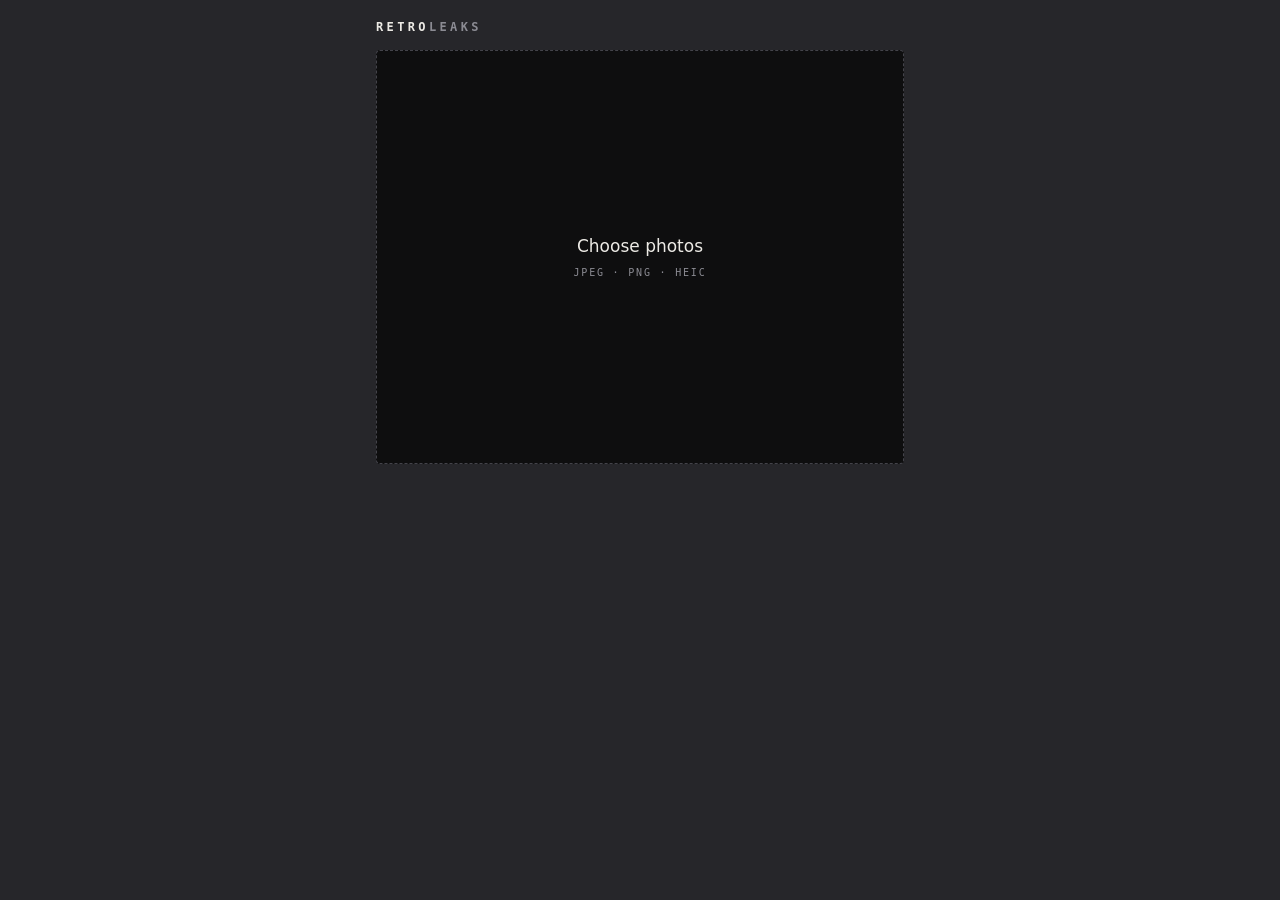
<file: index.html>
<!DOCTYPE html>
<html lang="en">
<head>
<meta charset="utf-8">
<title>RetroLeaks</title>
<meta name="viewport" content="width=device-width, initial-scale=1, viewport-fit=cover, user-scalable=no">
<meta name="description" content="Batch light leak tool for analogue film looks. Everything runs on your device.">
<meta name="theme-color" content="#26262a">
<meta name="mobile-web-app-capable" content="yes">
<meta name="apple-mobile-web-app-capable" content="yes">
<meta name="apple-mobile-web-app-status-bar-style" content="black-translucent">
<meta name="apple-mobile-web-app-title" content="RetroLeaks">
<link rel="manifest" href="manifest.webmanifest">
<link rel="apple-touch-icon" href="icons/apple-touch-icon.png">
<link rel="icon" href="icons/icon-192.png">
<link rel="stylesheet" href="styles.css">
</head>
<body>

<header class="bar">
  <div class="mark">Retro<span>leaks</span></div>
  <div class="load" id="load" hidden>
    <span class="load-num" id="loadNum">0</span>
    <span class="load-unit" id="loadUnit">photos</span>
  </div>
</header>

<p class="alert" id="alert" hidden></p>

<div class="stage" id="stage">

  <label class="empty" for="picker" id="empty">
    <span class="empty-title">Choose photos</span>
    <span class="empty-sub">JPEG · PNG · HEIC</span>
  </label>

  <div class="hero" id="hero" hidden>
    <img id="heroImg" alt="Preview of the first photo with the current leak"
         src="[data-uri]">
    <div class="hero-busy" id="heroBusy" hidden></div>
    <span class="stamp" id="stamp" hidden>Original</span>
    <span class="hero-hint" id="heroHint">Hold to compare</span>
  </div>

  <div class="sheet-wrap" id="sheetWrap" hidden>
    <div class="sheet" id="sheet"></div>
  </div>

</div>

<input type="file" id="picker"
       accept="image/jpeg,image/png,image/webp,image/gif,image/bmp,image/heic,image/heif"
       multiple>

<main id="controls" hidden>

  <section class="block">
    <div class="block-head">
      <h2 class="label">Leak</h2>
      <span class="value" id="leakName">Random</span>
    </div>
    <div class="strip" id="strip" role="listbox" aria-label="Light leak"></div>
  </section>

  <section class="block">
    <div class="block-head">
      <h2 class="label" id="intensityLabel">Intensity</h2>
      <span class="value" id="intensityValue">85</span>
    </div>
    <input type="range" id="intensity" min="10" max="100" step="5" value="85"
           aria-labelledby="intensityLabel">
  </section>

  <section class="block">
    <div class="block-head">
      <h2 class="label">Orientation</h2>
    </div>
    <div class="seg" id="orientSeg" role="radiogroup" aria-label="Orientation">
      <button type="button" class="seg-btn is-on" data-orient="random" role="radio" aria-checked="true">Random</button>
      <button type="button" class="seg-btn" data-orient="fixed" role="radio" aria-checked="false">As shot</button>
    </div>
  </section>

  <section class="block" id="coverageBlock" hidden>
    <div class="block-head">
      <h2 class="label" id="coverageLabel">Coverage</h2>
      <span class="value" id="coverageValue">100</span>
    </div>
    <input type="range" id="coverage" min="0" max="100" step="5" value="100"
           aria-labelledby="coverageLabel">
    <p class="note" id="coverageNote">Every photo gets a leak.</p>
  </section>

  <details class="more">
    <summary>Advanced</summary>

    <div class="block-head">
      <h2 class="label" id="sizeLabel">Longest edge</h2>
      <span class="value" id="sizeValue">Auto</span>
    </div>
    <input type="range" id="size" min="0" max="4" step="1" value="0" aria-labelledby="sizeLabel">
    <p class="note">Auto keeps as much detail as your browser can handle. Lower it only if
      large photos come out blank.</p>

    <button type="button" class="link" id="resetBtn">Reset settings</button>
  </details>

  <p class="colophon">
    <span id="leakTotal">46</span> leaks · screen blend · nothing leaves your device
  </p>

</main>

<div class="dock" id="dock" hidden>
  <div class="dock-progress" id="dockProgress" hidden>
    <div class="dock-track"><div class="dock-fill" id="dockFill"></div></div>
    <span class="dock-status" id="dockStatus"></span>
  </div>
  <div class="dock-row">
    <button type="button" class="minor" id="backBtn" hidden>Back</button>
    <button type="button" class="major" id="actionBtn">Apply</button>
  </div>
</div>

<script src="app.js"></script>
</body>
</html>
</file>
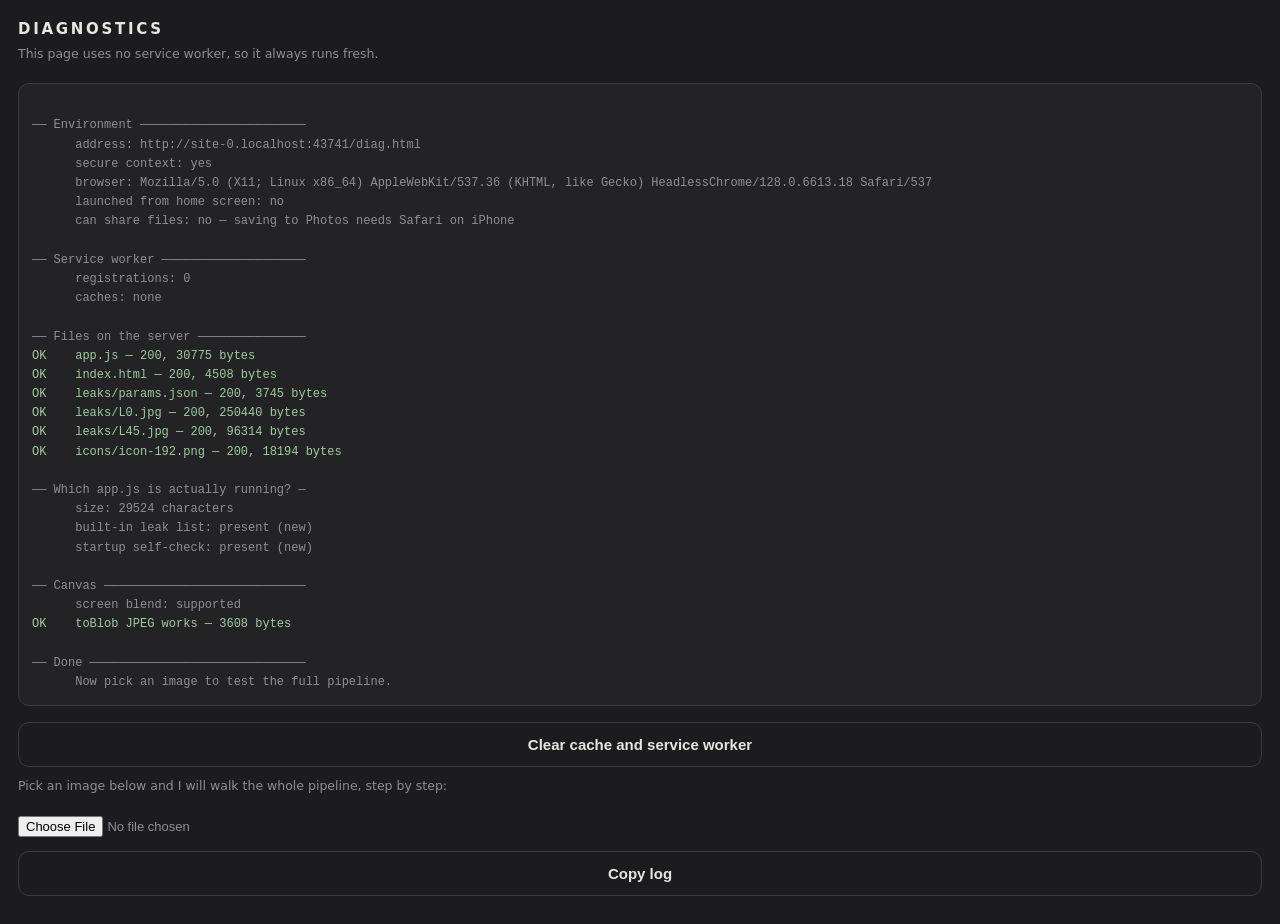
<file: diag.html>
<!DOCTYPE html>
<html lang="en">
<head>
<meta charset="utf-8">
<title>RetroLeaks — diagnostics</title>
<meta name="viewport" content="width=device-width, initial-scale=1, viewport-fit=cover">
<style>
  body {
    margin: 0; padding: 18px;
    background: #1c1c1e; color: #e8e6e1;
    font: 14px/1.5 -apple-system, BlinkMacSystemFont, system-ui, sans-serif;
  }
  h1 { font-size: 15px; letter-spacing: .18em; text-transform: uppercase; margin: 0 0 4px; }
  .sub { color: #8e8e95; font-size: 12.5px; margin: 0 0 20px; }
  button {
    display: block; width: 100%; padding: 13px; margin: 0 0 10px;
    border: none; border-radius: 11px; background: #e8e6e1; color: #1a1a1c;
    font-size: 15px; font-weight: 600; cursor: pointer;
  }
  button.alt { background: transparent; border: 1px solid #3a3a40; color: #e8e6e1; }
  input[type=file] { margin: 0 0 14px; color: #8e8e95; font-size: 13px; }
  pre {
    background: #232326; border: 1px solid #3a3a40; border-radius: 11px;
    padding: 13px; font: 12px/1.6 ui-monospace, SFMono-Regular, Menlo, monospace;
    white-space: pre-wrap; word-break: break-word; margin: 0 0 16px;
  }
  .ok { color: #9ecb9e; } .bad { color: #e8a87c; } .note { color: #8e8e95; }
  img#out { max-width: 100%; border-radius: 9px; display: none; margin-bottom: 16px; }
</style>
</head>
<body>

<h1>Diagnostics</h1>
<p class="sub">This page uses no service worker, so it always runs fresh.</p>

<pre id="log">Starting…</pre>

<button id="clearBtn" class="alt">Clear cache and service worker</button>

<p class="sub">Pick an image below and I will walk the whole pipeline, step by step:</p>
<input type="file" id="file" accept="image/*">
<img id="out" alt="Test result">

<button id="copyBtn" class="alt">Copy log</button>

<script>
const logEl = document.getElementById('log');
let lines = [];

function say(text, cls) {
  lines.push(text);
  const span = cls ? `<span class="${cls}">${text}</span>` : text;
  logEl.innerHTML = lines.map((l, i) => (i === lines.length - 1 ? span : l)).join('\n');
  logEl.innerHTML = lines.join('\n');
}
function ok(t)   { lines.push('OK    ' + t); render(); }
function bad(t)  { lines.push('FAIL  ' + t); render(); }
function info(t) { lines.push('      ' + t); render(); }
function head(t) { lines.push('', '── ' + t + ' ' + '─'.repeat(Math.max(0, 34 - t.length))); render(); }

function render() {
  logEl.innerHTML = lines.map((l) => {
    if (l.startsWith('OK')) return '<span class="ok">' + l + '</span>';
    if (l.startsWith('FAIL')) return '<span class="bad">' + l + '</span>';
    if (l.startsWith('──')) return '<span class="note">' + l + '</span>';
    return '<span class="note">' + l + '</span>';
  }).join('\n');
}

/* ── 1. Environment ───────────────────────────────── */
async function checkEnvironment() {
  head('Environment');
  info('address: ' + location.href);
  info('secure context: ' + (window.isSecureContext ? 'yes' : 'NO'));
  info('browser: ' + navigator.userAgent.slice(0, 110));
  info('launched from home screen: ' + (navigator.standalone || matchMedia('(display-mode: standalone)').matches ? 'yes' : 'no'));

  const canShareFiles = (() => {
    try {
      const probe = new File([new Blob(['x'])], 'a.jpg', { type: 'image/jpeg' });
      return Boolean(navigator.canShare && navigator.canShare({ files: [probe] }));
    } catch (e) { return false; }
  })();
  info('can share files: ' + (canShareFiles ? 'yes' : 'no — saving to Photos needs Safari on iPhone'));
}

/* ── 2. Service worker and cache ───────────── */
async function checkServiceWorker() {
  head('Service worker');
  if (!('serviceWorker' in navigator)) { info('not supported'); return; }

  const regs = await navigator.serviceWorker.getRegistrations();
  info('registrations: ' + regs.length);
  regs.forEach((r) => info('  scope: ' + r.scope));

  const names = await caches.keys();
  info('caches: ' + (names.length ? names.join(', ') : 'none'));

  for (const name of names) {
    const cache = await caches.open(name);
    const keys = await cache.keys();
    info('  ' + name + ': ' + keys.length + ' entries');
    const hasLeak = keys.some((k) => k.url.includes('/leaks/L'));
    if (name.includes('v1')) {
      bad('  An OLD (v1) cache is live and will serve stale code. Clear it with the button.');
    }
    info('  leak image in cache: ' + (hasLeak ? 'yes' : 'no'));
  }
}

/* ── 3. File availability ─────────────────────── */
async function checkFiles() {
  head('Files on the server');
  const targets = ['app.js', 'index.html', 'leaks/params.json', 'leaks/L0.jpg', 'leaks/L45.jpg', 'icons/icon-192.png'];

  for (const path of targets) {
    try {
      // cache: 'reload' bypasses the HTTP cache, though not the service worker
      const response = await fetch(path, { cache: 'reload' });
      const size = (await response.blob()).size;
      if (response.ok) ok(path + ' — ' + response.status + ', ' + size + ' bytes');
      else bad(path + ' — ' + response.status);
    } catch (error) {
      bad(path + ' — ' + error.message);
    }
  }

  head('Which app.js is actually running?');
  try {
    const text = await (await fetch('app.js', { cache: 'reload' })).text();
    info('size: ' + text.length + ' characters');
    info('built-in leak list: ' + (text.includes('BUILTIN_LEAKS') ? 'present (new)' : 'missing (OLD)'));
    info('startup self-check: ' + (text.includes('Startup check') ? 'present (new)' : 'missing (OLD)'));
  } catch (error) {
    bad('app.js unreadable: ' + error.message);
  }
}

/* ── 4. Canvas capability ───────────────────────── */
async function checkCanvas() {
  head('Canvas');
  try {
    const canvas = document.createElement('canvas');
    canvas.width = 800; canvas.height = 600;
    const ctx = canvas.getContext('2d');
    if (!ctx) { bad('no 2d context'); return; }

    ctx.fillStyle = '#404040'; ctx.fillRect(0, 0, 800, 600);
    ctx.globalCompositeOperation = 'screen';
    const supported = ctx.globalCompositeOperation === 'screen';
    ctx.globalCompositeOperation = 'source-over';
    info('screen blend: ' + (supported ? 'supported' : 'NOT supported'));

    const blob = await new Promise((res) => canvas.toBlob(res, 'image/jpeg', 0.9));
    if (blob && blob.size > 0) ok('toBlob JPEG works — ' + blob.size + ' bytes');
    else bad('toBlob returned null or empty');
  } catch (error) {
    bad('canvas error: ' + error.message);
  }
}

/* ── 5. Full pipeline with a real image ───────── */
document.getElementById('file').addEventListener('change', async (event) => {
  const file = event.target.files && event.target.files[0];
  if (!file) return;

  head('Full pipeline');
  info('file: ' + file.name);
  info('type: ' + (file.type || '(empty)') + ', size: ' + (file.size / 1e6).toFixed(2) + ' MB');

  let url = null;
  try {
    url = URL.createObjectURL(file);
    const img = new Image();
    img.src = url;

    try {
      await img.decode();
      ok('decoded');
    } catch (error) {
      bad('img.decode() failed: ' + error.name + ' — ' + error.message);
      info('  trying the onload event instead…');
      await new Promise((res, rej) => { img.onload = res; img.onerror = () => rej(new Error('onerror')); });
      ok('  onload did fire');
    }

    info('size: ' + img.naturalWidth + ' × ' + img.naturalHeight + ' px');
    if (!img.naturalWidth) { bad('image width is 0 — this is where processing stops'); return; }

    const scale = Math.min(1, 1600 / Math.max(img.naturalWidth, img.naturalHeight));
    const w = Math.round(img.naturalWidth * scale);
    const h = Math.round(img.naturalHeight * scale);

    const canvas = document.createElement('canvas');
    canvas.width = w; canvas.height = h;
    canvas.getContext('2d').drawImage(img, 0, 0, w, h);
    ok('photo drawn to canvas — ' + w + ' × ' + h);

    const leak = new Image();
    leak.src = 'leaks/L0.jpg';
    try {
      await leak.decode();
      ok('leak loaded — ' + leak.naturalWidth + ' × ' + leak.naturalHeight);
    } catch (error) {
      bad('leaks/L0.jpg will not load: ' + error.message);
      return;
    }

    const layer = document.createElement('canvas');
    layer.width = w; layer.height = h;
    const lx = layer.getContext('2d');
    lx.fillStyle = '#000'; lx.fillRect(0, 0, w, h);
    lx.drawImage(leak, 0, 0, w, h);
    lx.globalCompositeOperation = 'multiply';
    lx.fillStyle = 'rgb(217,217,217)';
    lx.fillRect(0, 0, w, h);
    lx.globalCompositeOperation = 'source-over';

    const ctx = canvas.getContext('2d');
    ctx.globalCompositeOperation = 'screen';
    ctx.drawImage(layer, 0, 0);
    ctx.globalCompositeOperation = 'source-over';
    ok('leak blended on');

    const blob = await new Promise((res, rej) => {
      try { canvas.toBlob((b) => (b ? res(b) : rej(new Error('null blob'))), 'image/jpeg', 0.92); }
      catch (e) { rej(e); }
    });
    ok('JPEG encoded — ' + (blob.size / 1e6).toFixed(2) + ' MB');

    const outURL = URL.createObjectURL(blob);
    const out = document.getElementById('out');
    out.onload = () => ok('result displayed — the whole pipeline works');
    out.onerror = () => bad('the finished JPEG will not display');
    out.src = outURL;
    out.style.display = 'block';

  } catch (error) {
    bad('stopped: ' + error.name + ' — ' + error.message);
  } finally {
    if (url) URL.revokeObjectURL(url);
  }
});

/* ── Buttons ─────────────────────────────────────── */
document.getElementById('clearBtn').addEventListener('click', async () => {
  try {
    if ('serviceWorker' in navigator) {
      const regs = await navigator.serviceWorker.getRegistrations();
      for (const r of regs) await r.unregister();
    }
    for (const name of await caches.keys()) await caches.delete(name);
    alert('Cleared. Now reopen the main page.');
  } catch (error) {
    alert('Failed: ' + error.message);
  }
});

document.getElementById('copyBtn').addEventListener('click', async () => {
  try { await navigator.clipboard.writeText(lines.join('\n')); alert('Log copied.'); }
  catch (e) { alert('Select the log and copy it manually.'); }
});

(async function run() {
  lines = [];
  await checkEnvironment();
  await checkServiceWorker();
  await checkFiles();
  await checkCanvas();
  head('Done');
  info('Now pick an image to test the full pipeline.');
})();
</script>
</body>
</html>
</file>
<file: styles.css>
/* ===========================================================
   RetroLeaks
   Two greys, deliberately: film-gate black behind photographs
   (you cannot judge an image against a light surround), and a
   graphite "equipment" grey for the chrome around it. The only
   colour in the interface comes out of the leaks themselves.
   =========================================================== */

:root {
  --stock:  #0e0e0f;   /* film gate — only ever behind an image */
  --body:   #26262a;   /* graphite chrome */
  --plate:  #2f2f34;   /* raised controls */
  --etch:   #43434a;   /* engraved hairlines */
  --ink:    #eceae5;   /* warm off-white */
  --ghost:  #8b8b93;   /* secondary text */

  --sans: -apple-system, BlinkMacSystemFont, "Segoe UI", system-ui, sans-serif;
  --mono: ui-monospace, SFMono-Regular, "SF Mono", Menlo, Consolas, monospace;

  --gutter: 16px;
  --dock-h: 84px;
}

* { box-sizing: border-box; }

/* A class rule with a display value outranks the browser's own
   [hidden] { display: none }, because author styles beat the UA sheet.
   Without this, .hero and .empty stay visible while carrying the
   hidden attribute. Applies to every element, present and future. */
[hidden] { display: none !important; }

html { background: var(--body); }

body {
  margin: 0;
  background: var(--body);
  color: var(--ink);
  font-family: var(--sans);
  font-size: 15px;
  line-height: 1.5;
  -webkit-text-size-adjust: 100%;
  -webkit-tap-highlight-color: transparent;
  overscroll-behavior-y: contain;
  padding-bottom: calc(var(--dock-h) + env(safe-area-inset-bottom));
}

/* ── Top bar ─────────────────────────────────────────────── */

.bar {
  display: flex;
  align-items: baseline;
  justify-content: space-between;
  gap: 16px;
  padding: calc(env(safe-area-inset-top) + 18px) var(--gutter) 14px;
  max-width: 560px;
  margin: 0 auto;
}

.mark {
  font-family: var(--mono);
  font-size: 12px;
  font-weight: 600;
  letter-spacing: 0.28em;
  text-transform: uppercase;
}
.mark span { color: var(--ghost); }

.load { display: flex; align-items: baseline; gap: 6px; }
.load-num {
  font-family: var(--mono);
  font-size: 22px;
  font-weight: 300;
  font-variant-numeric: tabular-nums;
  line-height: 1;
}
.load-unit {
  font-family: var(--mono);
  font-size: 9.5px;
  letter-spacing: 0.18em;
  text-transform: uppercase;
  color: var(--ghost);
}

/* ── Alert ───────────────────────────────────────────────── */

.alert {
  max-width: 560px;
  margin: 0 auto 14px;
  padding: 11px 13px;
  border: 1px solid rgba(198, 133, 74, 0.42);
  border-left-width: 3px;
  border-radius: 3px;
  background: rgba(198, 133, 74, 0.10);
  color: #ecc9a2;
  font-size: 13px;
  line-height: 1.5;
}
.alert:not([hidden]) + .stage { margin-top: 0; }

/* ── Stage ───────────────────────────────────────────────── */

.stage {
  max-width: 560px;
  margin: 0 auto;
  padding: 0 var(--gutter);
}

.empty {
  display: flex;
  flex-direction: column;
  align-items: center;
  justify-content: center;
  gap: 5px;
  min-height: 46vh;
  border: 1px dashed var(--etch);
  border-radius: 4px;
  background: var(--stock);
  cursor: pointer;
  user-select: none;
  transition: border-color 0.2s ease;
}
.empty:active { border-color: var(--ghost); }
.empty-title { font-size: 17px; font-weight: 500; }
.empty-sub {
  font-family: var(--mono);
  font-size: 10px;
  letter-spacing: 0.18em;
  text-transform: uppercase;
  color: var(--ghost);
}

#picker { position: fixed; left: -9999px; width: 1px; height: 1px; opacity: 0; }

/* ── Hero preview ────────────────────────────────────────── */

.hero {
  position: relative;
  border-radius: 4px;
  overflow: hidden;
  background: var(--stock);
  min-height: 46vh;
  display: flex;
  align-items: center;
  justify-content: center;
  user-select: none;
  -webkit-user-select: none;
  -webkit-touch-callout: none;
}
.hero img {
  display: block;
  width: 100%;
  height: auto;
  max-height: 62vh;
  object-fit: contain;
  pointer-events: none;
}

.hero-busy { position: absolute; inset: 0; background: rgba(14, 14, 15, 0.5); overflow: hidden; }
.hero-busy::after {
  content: "";
  position: absolute;
  top: 0; bottom: 0;
  width: 30%;
  background: linear-gradient(90deg, transparent, rgba(255, 178, 112, 0.14), transparent);
  animation: sweep 1.1s ease-in-out infinite;
}
@keyframes sweep { from { left: -30%; } to { left: 100%; } }

/* Contact-print annotation, stamped on while comparing. */
.stamp {
  position: absolute;
  top: 10px; left: 10px;
  padding: 4px 8px;
  border: 1px solid rgba(236, 234, 229, 0.5);
  border-radius: 2px;
  font-family: var(--mono);
  font-size: 9.5px;
  letter-spacing: 0.2em;
  text-transform: uppercase;
  color: var(--ink);
  background: rgba(14, 14, 15, 0.62);
}

.hero-hint {
  position: absolute;
  bottom: 10px;
  left: 50%;
  transform: translateX(-50%);
  font-family: var(--mono);
  font-size: 9.5px;
  letter-spacing: 0.16em;
  text-transform: uppercase;
  color: rgba(236, 234, 229, 0.55);
  text-shadow: 0 1px 4px rgba(0, 0, 0, 0.85);
  transition: opacity 0.25s ease;
}
.hero.is-comparing .hero-hint { opacity: 0; }

/* ── Controls ────────────────────────────────────────────── */

#controls {
  max-width: 560px;
  margin: 0 auto;
  padding: 22px var(--gutter) 0;
}

.block { margin-bottom: 24px; }

.block-head {
  display: flex;
  align-items: baseline;
  justify-content: space-between;
  gap: 12px;
  margin-bottom: 10px;
}

.label {
  font-family: var(--mono);
  font-size: 10px;
  font-weight: 500;
  letter-spacing: 0.2em;
  text-transform: uppercase;
  color: var(--ghost);
  margin: 0;
}

.value {
  font-family: var(--mono);
  font-size: 13px;
  font-variant-numeric: tabular-nums;
  color: var(--ink);
}

.note {
  font-size: 12px;
  line-height: 1.45;
  color: var(--ghost);
  margin: 8px 0 0;
}

/* ── Signature: the leak filmstrip ───────────────────────── */

.strip {
  display: flex;
  gap: 7px;
  overflow-x: auto;
  overflow-y: hidden;
  padding: 9px 0;
  margin: 0 calc(var(--gutter) * -1);
  padding-left: var(--gutter);
  padding-right: var(--gutter);
  background: var(--stock);
  scroll-snap-type: x proximity;
  -webkit-overflow-scrolling: touch;
  scrollbar-width: none;
  /* sprocket perforations, top and bottom */
  background-image:
    repeating-linear-gradient(90deg,
      transparent 0 7px, rgba(236, 234, 229, 0.16) 7px 13px, transparent 13px 20px),
    repeating-linear-gradient(90deg,
      transparent 0 7px, rgba(236, 234, 229, 0.16) 7px 13px, transparent 13px 20px);
  background-size: 100% 3px, 100% 3px;
  background-position: 0 0, 0 100%;
  background-repeat: repeat-x, repeat-x;
}
.strip::-webkit-scrollbar { display: none; }

.gate {
  flex: 0 0 auto;
  width: 58px;
  height: 44px;
  padding: 0;
  border: 1px solid transparent;
  border-radius: 2px;
  overflow: hidden;
  background: #000;
  cursor: pointer;
  scroll-snap-align: center;
  position: relative;
  transition: border-color 0.16s ease, transform 0.16s ease;
}
.gate img {
  display: block;
  width: 100%; height: 100%;
  object-fit: cover;
}
.gate.is-on {
  border-color: var(--ink);
  transform: translateY(-2px);
}
.gate.is-on::after {
  content: "";
  position: absolute;
  inset: 0;
  box-shadow: inset 0 0 0 1px rgba(14, 14, 15, 0.85);
}

.gate-random {
  display: flex;
  align-items: center;
  justify-content: center;
  background: var(--plate);
  font-family: var(--mono);
  font-size: 9.5px;
  letter-spacing: 0.14em;
  color: var(--ink);
}

/* ── Sliders ─────────────────────────────────────────────── */

input[type="range"] {
  -webkit-appearance: none;
  appearance: none;
  width: 100%;
  height: 24px;
  background: transparent;
  margin: 0;
  display: block;
}
input[type="range"]::-webkit-slider-runnable-track {
  height: 1px;
  background: var(--etch);
}
input[type="range"]::-webkit-slider-thumb {
  -webkit-appearance: none;
  appearance: none;
  width: 22px; height: 22px;
  margin-top: -10.5px;
  border-radius: 50%;
  background: var(--ink);
  border: none;
}
input[type="range"]::-moz-range-track { height: 1px; background: var(--etch); }
input[type="range"]::-moz-range-thumb {
  width: 22px; height: 22px; border: none; border-radius: 50%; background: var(--ink);
}
input[type="range"]:focus-visible { outline: none; }
input[type="range"]:focus-visible::-webkit-slider-thumb {
  box-shadow: 0 0 0 3px rgba(236, 234, 229, 0.3);
}

/* ── Segmented control ───────────────────────────────────── */

.seg {
  display: flex;
  gap: 2px;
  padding: 2px;
  background: var(--plate);
  border-radius: 3px;
}
.seg-btn {
  flex: 1;
  padding: 9px 10px;
  border: none;
  border-radius: 2px;
  background: transparent;
  color: var(--ghost);
  font-family: var(--sans);
  font-size: 13.5px;
  cursor: pointer;
  transition: background 0.16s ease, color 0.16s ease;
}
.seg-btn.is-on { background: var(--etch); color: var(--ink); }

/* ── Advanced ────────────────────────────────────────────── */

.more {
  border-top: 1px solid var(--etch);
  padding-top: 14px;
  margin-bottom: 22px;
}
.more > summary {
  font-family: var(--mono);
  font-size: 10px;
  letter-spacing: 0.2em;
  text-transform: uppercase;
  color: var(--ghost);
  cursor: pointer;
  list-style: none;
  padding-bottom: 14px;
}
.more > summary::-webkit-details-marker { display: none; }
.more > summary::before { content: "+ "; }
.more[open] > summary::before { content: "− "; }

.link {
  margin-top: 16px;
  padding: 0;
  border: none;
  background: none;
  color: var(--ghost);
  font-family: var(--sans);
  font-size: 13px;
  text-decoration: underline;
  text-underline-offset: 3px;
  cursor: pointer;
}

.colophon {
  font-family: var(--mono);
  font-size: 9.5px;
  letter-spacing: 0.06em;
  line-height: 1.7;
  color: var(--etch);
  text-align: center;
  margin: 0 0 8px;
}

/* ── Contact sheet ───────────────────────────────────────── */

.sheet-wrap { background: var(--stock); border-radius: 4px; padding: 9px; }
.sheet {
  display: grid;
  grid-template-columns: repeat(3, 1fr);
  gap: 6px;
}

.frame {
  position: relative;
  aspect-ratio: 1 / 1;
  padding: 0;
  border: none;
  border-radius: 2px;
  overflow: hidden;
  background: #000;
  cursor: pointer;
  font: inherit;
  color: inherit;
}
.frame img { display: block; width: 100%; height: 100%; object-fit: cover; }
.frame:active { opacity: 0.75; }

.frame-no {
  position: absolute;
  left: 4px; bottom: 3px;
  font-family: var(--mono);
  font-size: 8.5px;
  letter-spacing: 0.06em;
  font-variant-numeric: tabular-nums;
  color: rgba(255, 255, 255, 0.85);
  text-shadow: 0 1px 3px rgba(0, 0, 0, 0.95);
}

.frame.is-saved::after {
  content: "✓";
  position: absolute;
  inset: 0;
  display: flex;
  align-items: center;
  justify-content: center;
  background: rgba(14, 14, 15, 0.6);
  color: var(--ink);
  font-size: 20px;
}

/* ── Dock ────────────────────────────────────────────────── */

.dock {
  position: fixed;
  left: 0; right: 0; bottom: 0;
  background: linear-gradient(180deg, rgba(38, 38, 42, 0.86), var(--body) 34%);
  backdrop-filter: blur(14px);
  -webkit-backdrop-filter: blur(14px);
  border-top: 1px solid var(--etch);
  padding: 12px var(--gutter) calc(12px + env(safe-area-inset-bottom));
  z-index: 20;
}
.dock-row {
  display: flex;
  gap: 9px;
  max-width: 560px;
  margin: 0 auto;
}

.major {
  flex: 1;
  padding: 15px;
  border: none;
  border-radius: 4px;
  background: var(--ink);
  color: #1a1a1c;
  font-family: var(--sans);
  font-size: 15.5px;
  font-weight: 600;
  cursor: pointer;
}
.major:disabled { opacity: 0.3; cursor: default; }
.major:not(:disabled):active { opacity: 0.8; }

.minor {
  flex: 0 0 auto;
  padding: 15px 18px;
  border: 1px solid var(--etch);
  border-radius: 4px;
  background: transparent;
  color: var(--ink);
  font-family: var(--sans);
  font-size: 15px;
  cursor: pointer;
}

.dock-progress { max-width: 560px; margin: 0 auto 11px; }
.dock-track { height: 1px; background: var(--etch); overflow: hidden; }
.dock-fill { height: 100%; width: 0; background: var(--ink); transition: width 0.25s ease; }
.dock-status {
  display: block;
  margin-top: 7px;
  font-family: var(--mono);
  font-size: 10.5px;
  letter-spacing: 0.05em;
  color: var(--ghost);
}

/* ── Baseline ────────────────────────────────────────────── */

button:focus-visible,
.empty:focus-within,
.gate:focus-visible {
  outline: 2px solid rgba(236, 234, 229, 0.6);
  outline-offset: 2px;
}

@media (prefers-reduced-motion: reduce) {
  *, *::before, *::after {
    animation-duration: 0.001ms !important;
    animation-iteration-count: 1 !important;
    transition-duration: 0.001ms !important;
  }
}
</file>
